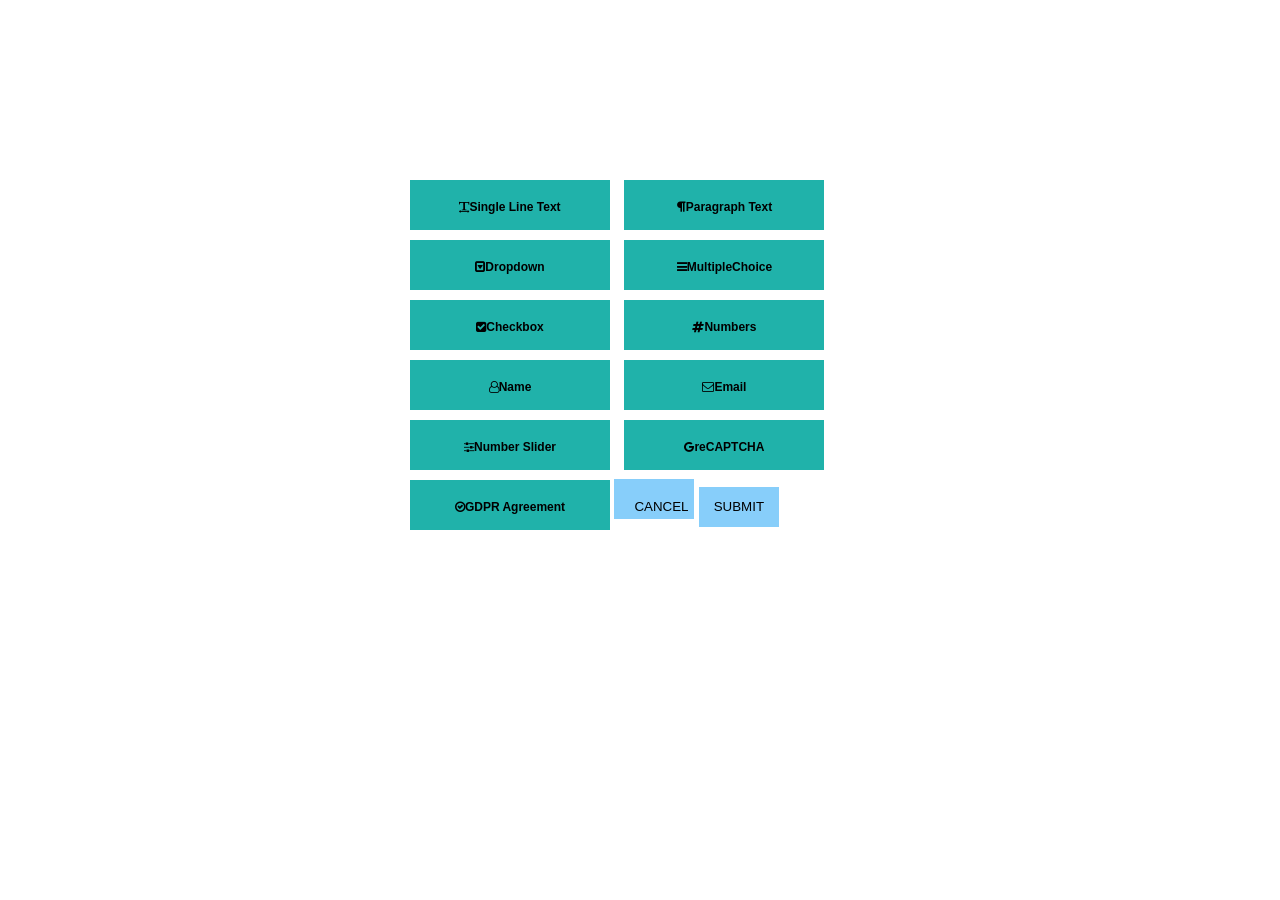
<file: index.html>
<!DOCTYPE html>
<html>
    <head>
        <title>DynamicForms</title>
        <link rel="stylesheet" href="styles.css">
        <link rel="stylesheet" href="https://cdnjs.cloudflare.com/ajax/libs/font-awesome/4.7.0/css/font-awesome.min.css">
    </head>
    <body>
        <div class="container">
            <button class="btn" id="singleline-text"><i class="fa fa-text-width"><b>Single Line Text</b></i></button>
            <button class="btn" id="paragraph-text"><i class="fa fa-paragraph"></i><b>Paragraph Text</b></button>
            <button class="btn" id="dropdown"><i class="fa fa-caret-square-o-down"></i><b>Dropdown</b></button>
            <button class="btn" id="multiple-choice"><i class="fa fa-bars"></i><b>MultipleChoice</b></button>
            <button class="btn" id="checkbox"><i class="fa fa-check-square"></i><b>Checkbox</b></button>
            <button class="btn" id="numbers"><i class="fa fa-hashtag"></i><b>Numbers</b></button>
            <button class="btn" id="name"><i class="fa fa-user-o"></i><b>Name</b></button>
            <button class="btn" id="email"><i class="fa fa-envelope-o"></i><b>Email</b></button>
            <button class="btn" id="number-slider"><i class="fa fa-sliders"><b>Number Slider</b></i></button>
            <button class="btn" id="re-Captcha"><i class="fa fa-google"></i><b>reCAPTCHA</b></button>
            <button class="btn" id="gdpr-agreement"><i class="fa fa-check-circle-o"></i><b>GDPR Agreement</b></button>
            <span>
                <button class="cancel" id="cancel-button">CANCEL</button>
            </span>
            <span>
                <button class="submit" id="submit-button" onclick="location.href='createForm.html';">SUBMIT</button>
            </span>
        </div>
        <div class="modal" id="myModal">
            <div class="modal-content">
                <span id="close" class="close">&times;</span>
                <form id="form">
                    <table class="table" cellpadding="5" cellspacing="5">
                        <tr>
                            <td class="text"><b>Type</b></td>
                            <td>
                                <select id="type" onchange="selectType()"><b>Type</b>
                                    <option value="text">Text</option>
                                    <option value="select">Select</option>
                                    <option value="checkbox">Checkbox</option>
                                    <option value="range">Range</option>
                                    <option value="email">Email</option>
                                    <option value="tel">Number</option>
                                    <option value="radio">Radio</option>
                        <!-- </select> -->
                            </td>
                            </td>
                        </tr>
                        <tr id="label">
                            <td class="text"><b>Label</b></td>
                            <td><input class="input-label" type="text" name="label"></td>
                        </tr>
                        <tr id="placeholder">
                            <td class="text"><b>PlaceHolder</b></td>
                            <td><input class="input-placeholder" id="placeholder" name="placeholder"></td>
                        </tr>
                        <tr>
                            <td>
                                <div id="drop-down">
                                    <span>
                                    <!-- <input type="text" class="drop-down" name="dropdown-values" placeholder="Add Option Values" id="options1"> -->
                                    <b>Enter Options</b>
                                    <span><input id="add-button" type="button" value="+" onclick="addOptionValues()"></span>
                                    </span>
                                </div>
                            </td>
                        </tr>
                        <br>
                        <tr>
                            <td>
                                <div id="radio">
                                    <span>
                                    <!-- <input type="text" class="drop-down" name="dropdown-values" placeholder="Add Option Values" id="options1"> -->
                                    <b>Enter Multiple Choices</b>
                                    <span><input id="add-button" type="button" value="+" onclick="addRadioValues()"></span>
                                    </span>
                                </div>
                            </td>
                        </tr>
                        <tr id="required">
                            <td class="text"><b>Required</b></td>
                            <td><input id="required-checkbox" type="checkbox"></td>
                        </tr>
                        <tr>
                            <td>
                                <div class="slidecontainer" id="slider">
                                    <p><b>Width</b></p>
                                    <p id="rangeValue"></p>
                                    <div class="range">
                                        <input type="range" min="1" max="100" value="50" class="slider" id="myRange"oninput="rangeValue.innerText = this.value">
                                    </div>
                                </div>
                            </td>
                        </tr>
                        <tr id="minWidth">
                            <td class="text"><b>Min Width</b></td>
                            <td><input type="text" class="min-width" name="minWidth"></td>
                        </tr>
                        <tr id="maxWidth">
                            <td class="text"><b>Max Width</b></td>
                            <td><input type="text" class="max-width" name="maxWidth"></td>
                        </tr>
                        <!-- <tr>
                            <td>
                                <input type="range" class="input" id="value" value="25" step="25" min="0" max="100" oninput="outputUpdate(value)">
                                <output for=value class="output" id="output">25</output>
                            </td>
                        </tr> -->
                        <tr id="submitCancel">
                            <td class="add-button">
                                <input type="button" value="ADD">
                            </td>
                    <!-- </tr>
                    <tr> -->
                            <!-- <td class="cancel-button">
                                <input type="button" value="CANCEL" onclick="close()">
                            </td> -->
                        </tr>
                    </table>
                </form>
            </div>
        </div>
        <script src="form.js"></script>
    </body>
</html>
</file>
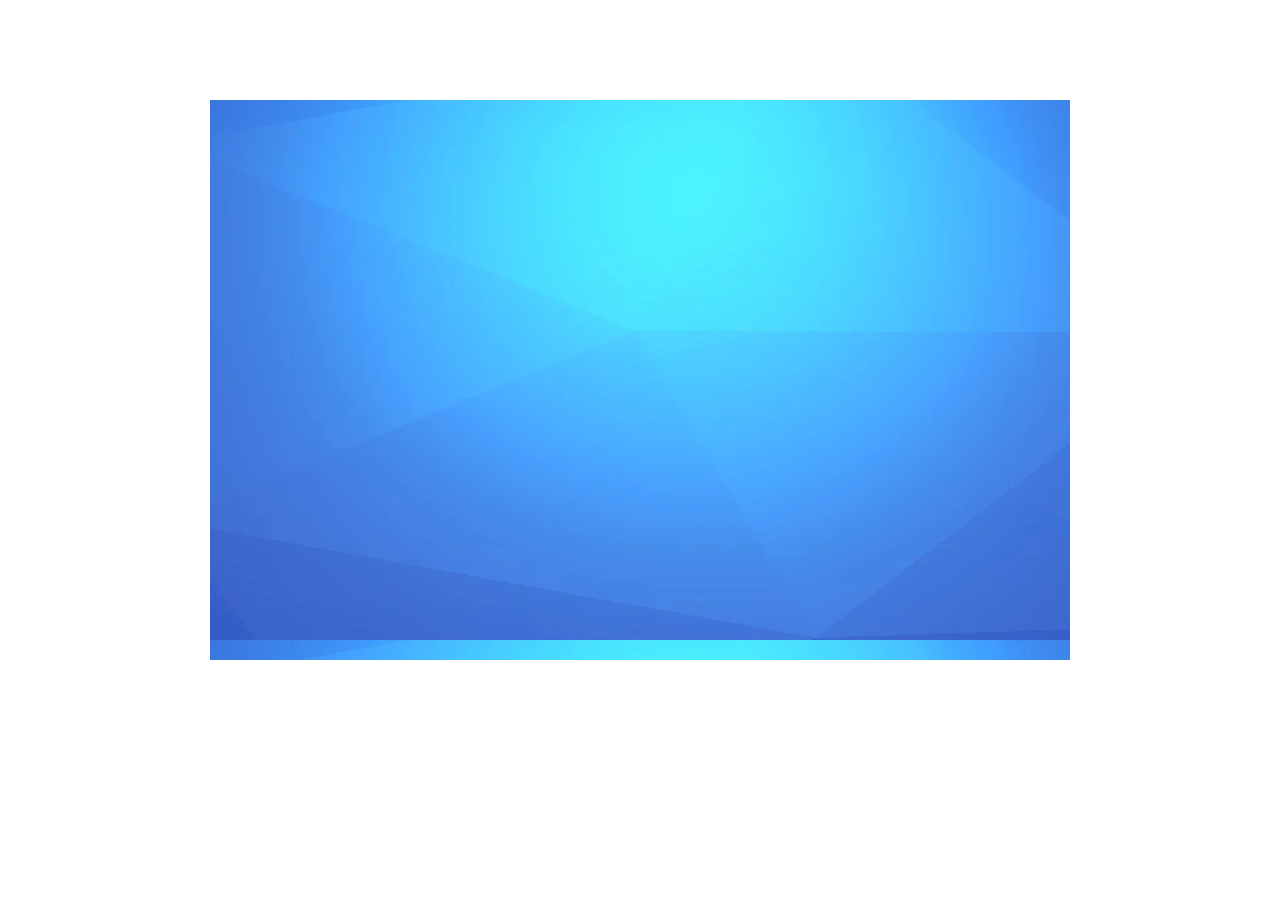
<file: createForm.html>
<!DOCTYPE html>
<html>
    <head>
        <link rel="stylesheet"  href="formstyles.css">
    </head>
    <body>
        <div id="container" class="class-container">
            <div>
                <div id="title">
                </div>
            </div class="submit-button">
        </div>
        <script src="createForm.js"></script>
    </body>
</html>
</file>
<file: styles.css>
*{
    margin: 0;
    padding:0;
    font-family:Verdana, Geneva, Tahoma, sans-serif;
    box-sizing:border-box;
}
body {
    margin: 0px;
    padding: 0px;
    height: 100vh;
  }
.container{
    width:500px;
    display: block;
    margin-left: 400px;
    margin-right: auto;
    position:relative;
    height:700px;
    justify-content: center;
    align-content: center;
    border: 2px;
  }
  .btn{
    /* position: relative; */
    height:50px;
    margin-top:10px;
    width:200px;
    font-size: 12px;
    font-weight: 400;
    margin-left: 10px;
    padding:20px;
    color:black;
    border:none;
    flex-direction: column;
    font-family:Verdana, Geneva, Tahoma, sans-serif;
    background-color:lightseagreen;
    border:none;
    flex-direction: column;
    display:inline-block;
    cursor: pointer;
    justify-content: center;
    align-items: center;
  }
.cancel{
     height:40px;
    width:80px;
    background-color:lightskyblue;
    border:none;
    flex-direction: column;
    display:inline-block;
    cursor: pointer;
    font-family:'Segoe UI', Tahoma, Geneva, Verdana, sans-serif;
    font-weight: 500; 
    justify-content: center;
    align-items: center;
    padding:20px;
}
.submit{
    height:40px;
    width:80px;
    background-color:lightskyblue;
    border:none;
    /* flex-direction: column; */
    display:inline-block;
    cursor:pointer;
    font-family:'Segoe UI', Tahoma, Geneva, Verdana, sans-serif;
    font-weight: 500;
}
.modal {
    display: none; /* Hidden by default */
    position: fixed; /* Stay in place */
    z-index: 1; /* Sit on top */
    left: 0;
    top: 0;
    width: 100%; /* Full width */
    height: 100%; /* Full height */
    overflow: auto; /* Enable scroll if needed */
    background-color: rgb(0,0,0); /* Fallback color */
    background-color: rgba(0,0,0,0.4); /* Black w/ opacity */
  }
.modal-content {
    background-color: #fefefe;
    margin: 15% auto; /* 15% from the top and centered */
    padding: 20px;
    border: 1px solid #888;
    width: 80%; /* Could be more or less, depending on screen size */
  } 
.close {
    color: #aaa;
    float: right;
    font-size: 28px;
    font-weight: bold;
  }
.close:hover,
.close:focus {
    color: black;
    text-decoration: none;
    cursor: pointer;
  }
.slidecontainer{
    padding-top: 20px;
    width: 100%
    }

.slider {
       /* -webkit-appearance: none; */
        width: 50%;
        height: 7px;
        background: #d3d3d3;
        outline: none;
        border-radius: 3px;
        opacity: 0.7;
        transition: opacity .2s;
      }
.slider::-webkit-slider-thumb{
    /* -webkit-appearance:none; */
    width:48px;
    height:48px;
    cursor:pointer;
    z-index:3;
    position:relative;
}
.table{
  align-items:center;
  width:"40";
  background-color:white;
  font-family: Georgia, 'Times New Roman', Times, serif;
  font-weight: 100;
}
.input {
  width: 80%;
  display: block;
  margin: 0 auto;
}

.output {
  display: block;
  margin: 25px auto;
  font-size:2em;
}
</file>
<file: formstyles.css>
.class-container{
    position:relative;
    height:500px;
    width:800px;
    margin-top: 100px;
    padding:30px;
    align-content: center;
    margin-left: auto;
    margin-right: auto;
    background-image: url("blueImage.jpeg");
}
</file>
